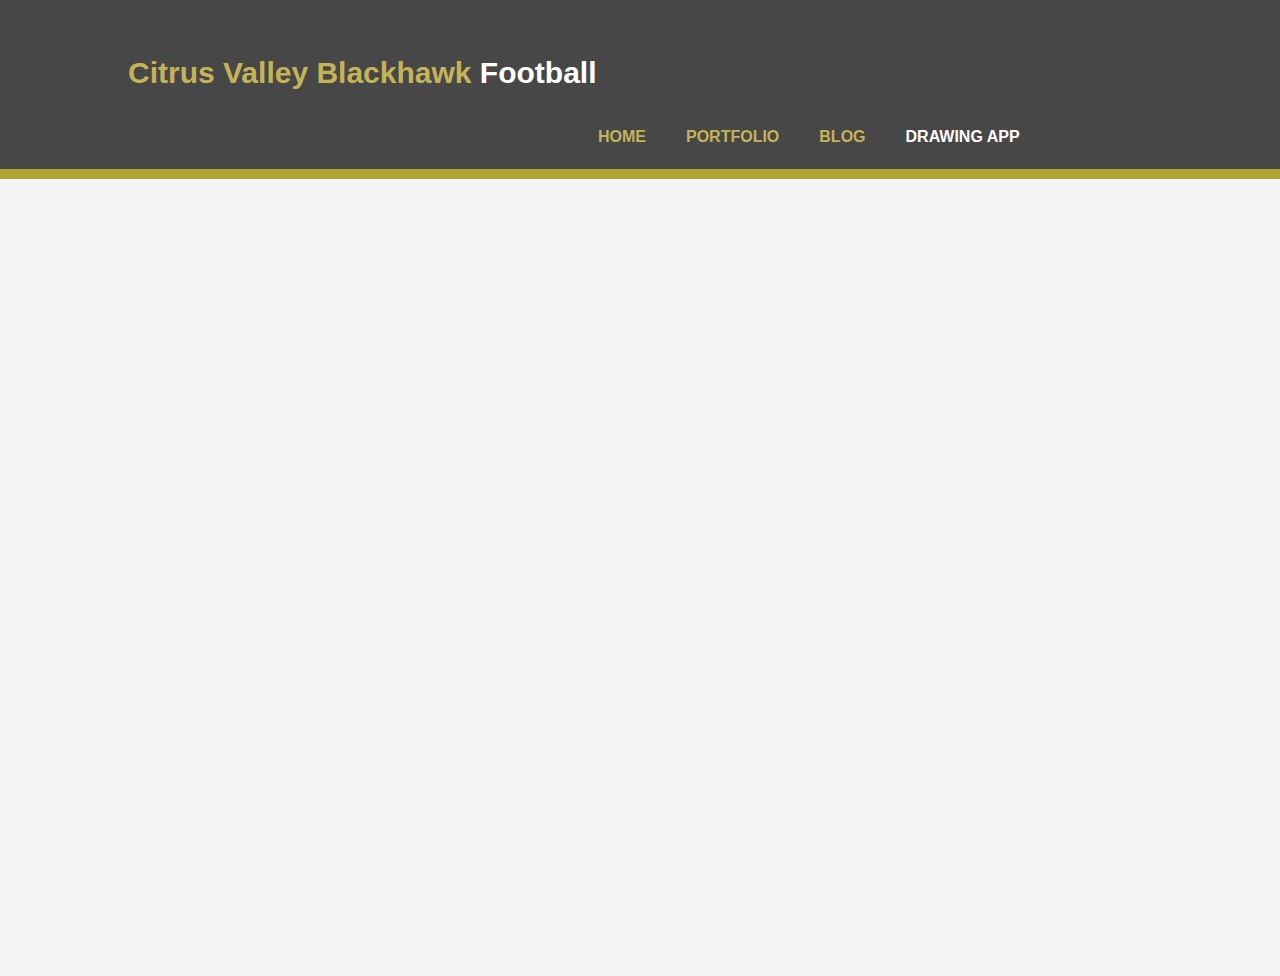
<file: Drawing_app.html>
<!DOCTYPE html>
<html>
    <head>
        <meta charset="utf-8">
        <meta name="viewpart" content="width=device-width">
        <title>Colby's blog</title>
        <link rel="stylesheet" href="style.css">
    </head>
    <body>
        <header>
             <div class="container">
                <div id="branding">
                    <h1><span class="highlight">Citrus Valley Blackhawk </span>Football</h1>
                </div>
            <div class="container">
                <nav>
                    <ul>
                        <li class="current"><a href="index.html">Home</a></li>
                        <li class="current"><a href="Portfolio.html">Portfolio</a></li>
                        <li class="current"><a href="blog.html">Blog</a></li>
                        <li class= "current-page"><a href="Drawing_app.html">Drawing App</a></li>
                    </ul>
                </nav>
            </div>
        </header>
        <section id="boxes">
            <iframe id="draw" src="https://editor.p5js.org/colbygra/embed/PZ8vtbFB"></iframe>
        </section>
    </body>
<html>
</file>
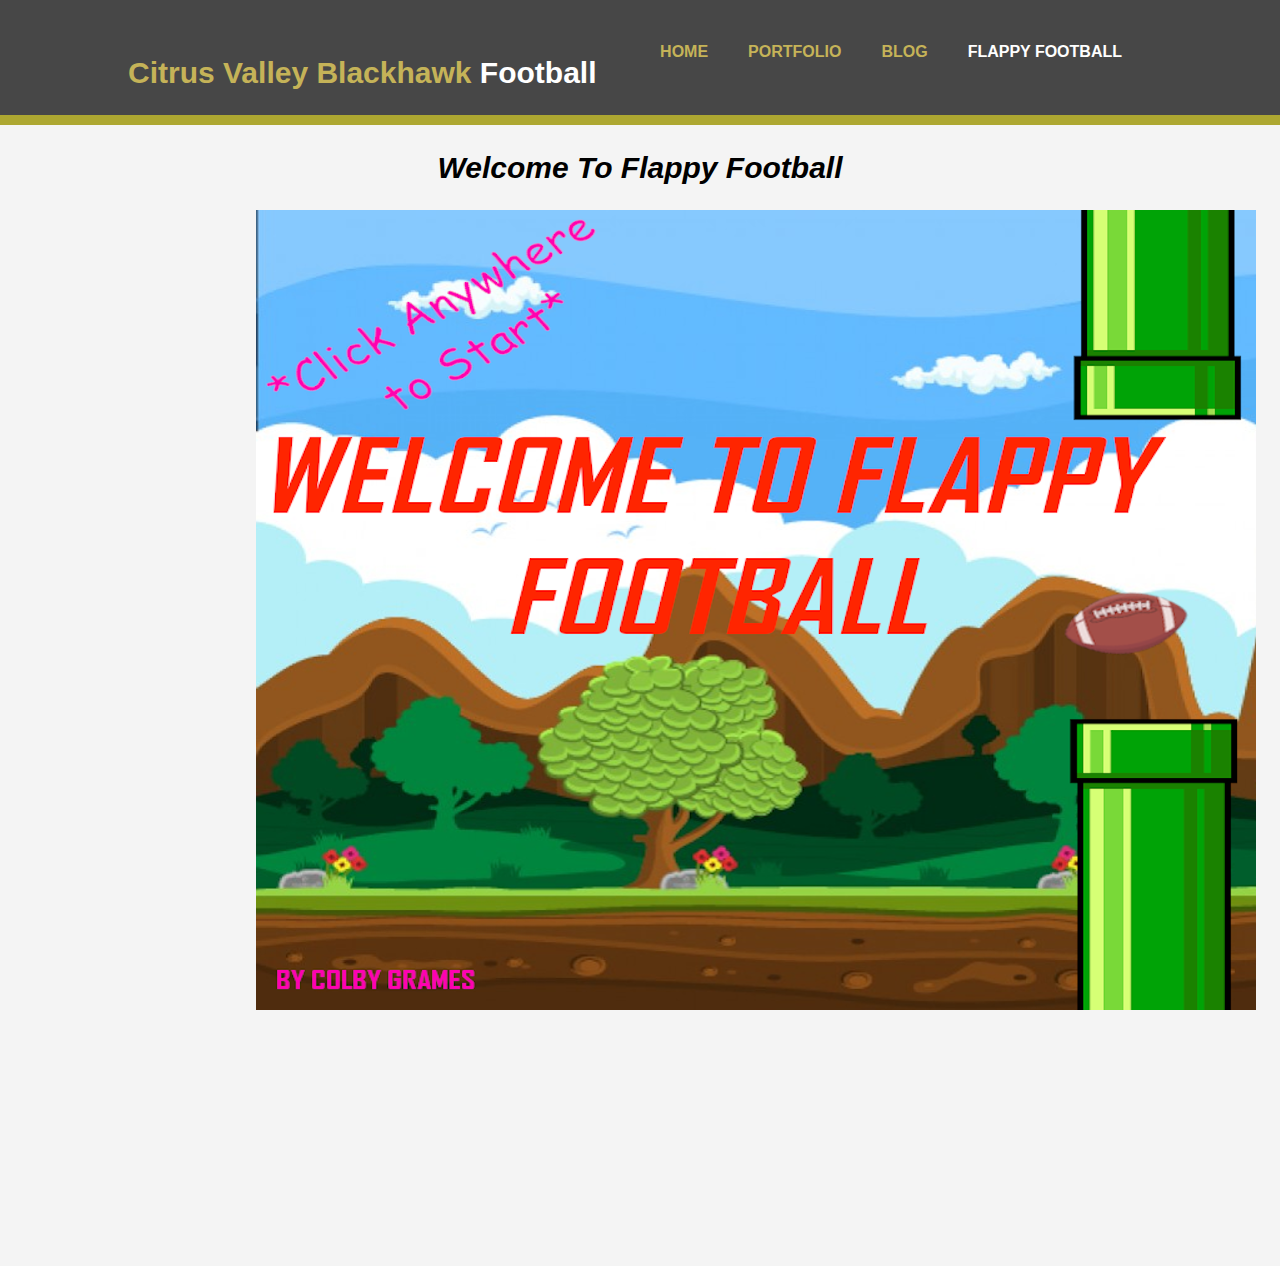
<file: Flappy_bird.html>
<html>
    <head>
        <meta charset="utf-8">
        <meta name="viewpart" content="width=device-width">
        <title>Flappy Football</title>
        <link rel="stylesheet" href="style.css">
        <script type="text/javascript" src="processing.js"></script>
    </head>
    <body>
        
        <header>
            <div class="container">
                <div id="branding">
                    <h1><span class="highlight">Citrus Valley Blackhawk </span>Football</h1>
                </div>
                <nav>
                    <ul>
                        <li class="current"><a href="index.html">Home</a></li>
                        <li class="current"><a href="Portfolio.html">Portfolio</a></li>
                        <li class="current"><a href="blog.html">Blog</a></li>
                        <li class="current-page"><a href="Flappy_bird.html">Flappy Football</a></a></li>
                    </ul>
                </nav>
            </div>
        </header>
    
   
        <h1 style="text-align:center"><i>Welcome To Flappy Football</i></h1>
        <script type="text/processing">
            PImage bg,start, topPipe, botPipe; //football;
            int bgx, bgy, gx, gy, g, Vgy;
            int[] pipeX, pipeY; 
            int gameState, score, highScore;
            
            void setup()
            {
              size(1000,800);
              bg = loadImage("./img/bg.png");
              start=loadImage("./img/Grames_startScreen.png");
              football = loadImage("./img/football.png");
              botPipe = loadImage("./img/bottom_pipe.png");
              topPipe = loadImage("./img/top_pipe.png");
              gx = 100;
              gy = 50;
              g = 1; 
              pipeX = new int[5];
              pipeY = new int[pipeX.length];
              for(int i = 0; i < pipeX.length; i++)
              {
                pipeX[i] = width + 400*i;
                pipeY[i] = (int)random(-350, 0);
              } 
              gameState = -1;
            }
            
            void draw()
            {
              if(gameState == -1)
              {
                startScreen();  
              }
               else if(gameState==0)
              {
                 setBg();
                 setPipes();
                 football(); 
                 displayScore();
               }
               else
               {
                 endScreen();
                 restart();
               }
            }
            
            void endScreen()
            {
                fill(150, 150, 250, 100);
                if(mouseX > 90 && mouseX < 595 && mouseY > 150 && mouseY < 290)
                {
                  fill(150, 250, 150, 100);
                }
                rect(90, 150, 505, 140, 5);
                fill(0);
                textSize(40);
                text("The Football died     : (", 200,200);
                text("Click to play again." , 100, 270);  
            }
            
            void restart()
            {
              if(mouseX > 90 && mouseX < 595 && mouseY > 150 && mouseY < 290)
              {
                 if(mousePressed)
                 {
                    gy = height/2;
                    for(int i = 0; i < pipeX.length; i++)
                    {
                      pipeX[i] = width + 400*i;
                      pipeY[i] = (int)random(-350, 0);
                    }      
                    score = 0;
                    gameState = 0;  
                 } 
              }
            }
            void displayScore()
            {
              if(score>highScore)
              {
                highScore = score;
              }
              fill(160,160,160, 200);
              rect(width-175, 10, 155, 80, 5);
              fill(0);
              textSize(32);
              text("Score: " + score, width - 170, 40);  
              text("High:  " + highScore, width - 170, 80);   
            }
            
            void startScreen()
            {
              image(start, 0,0);
              if(mousePressed)
              {
                gy = height/2;
                gameState = 0;
              }
            }
            void setPipes()
            {
              for(int i = 0; i < pipeX.length; i++)
              {
              image(topPipe, pipeX[i], pipeY[i]);
              image(botPipe, pipeX[i], pipeY[i] + 800);
              pipeX[i]-= 3;
              if(score > 10)
              {
                 pipeX[i]--;  
              }
              if(score > 20)
              {
                 pipeX[i]--;  
              }
              if(pipeX[i] < -200)
              {
                 pipeX[i] = width*2;  
              }
               
              if(gx > (pipeX[i]-55) && gx < pipeX[i] + 55)
              {
                 
                 if(!(gy > pipeY[i] + 484 && gy < pipeY[i] + (800)))
                 {;  
                  gameState = 1;
                 }
                 else if (gx==pipeX[i] || gx == pipeX[i] + 1)
                 {
                  score++;  
                 }
              }
              }  
            }
            
            
            void football(){
             image(football, gx, gy);
              gy = gy + Vgy;
              Vgy = Vgy + g;  
              if(gy > height || gy < 0){
                 fill(255, 0, 0, 140);
                 textSize(24);
                 text("OH NO!!!! THE FOOTBALL FELL OFF THE SCREEN...", 20, 44);
                 gameState=1;
              }
            }
            
            void mousePressed()
             {
               Vgy = -15;  
             }
            
            void setBg()
             {
               image(bg, bgx, bgy);
               image(bg, bgx + bg.width, bgy);
               bgx--;
               if(bgx < -bg.width)
               {
                  bgx = 0; 
               }  
             }
        </script>
        <canvas id="canvas" ></canvas>

</body>
</html>
</file>
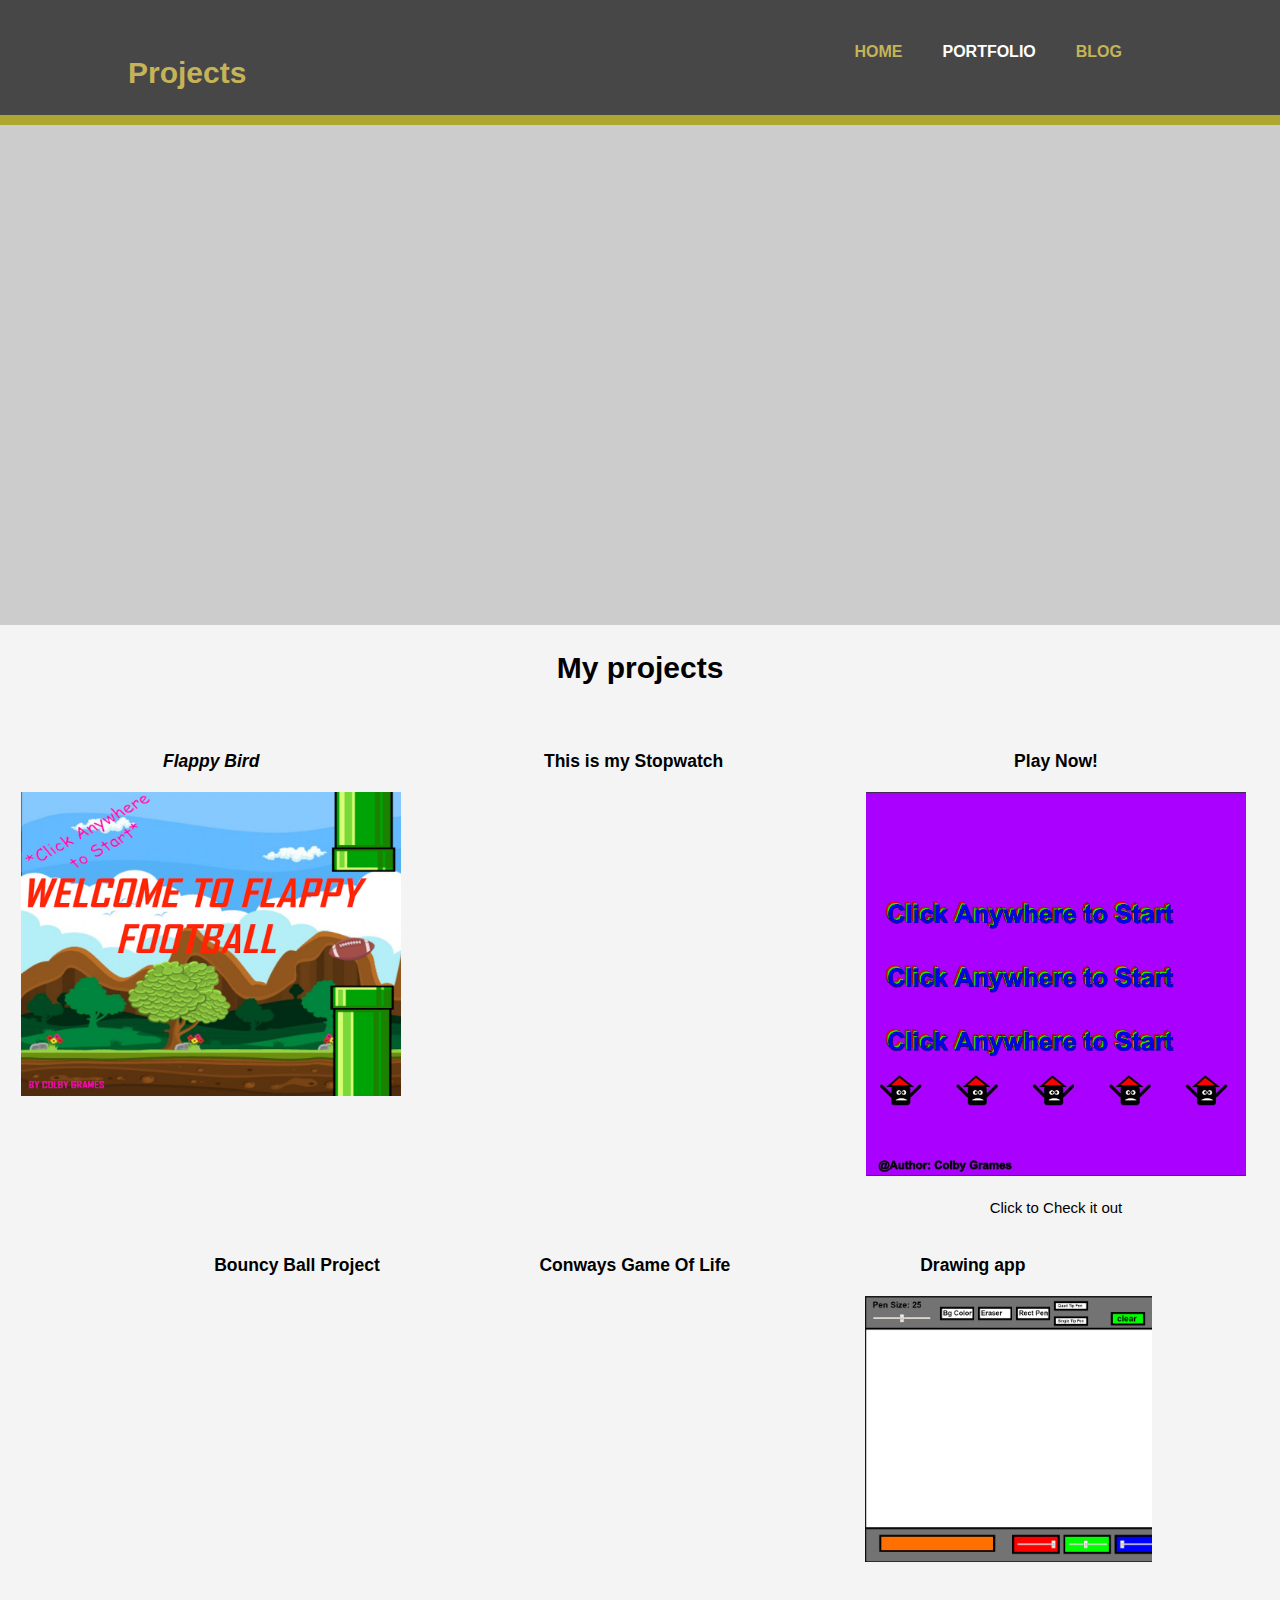
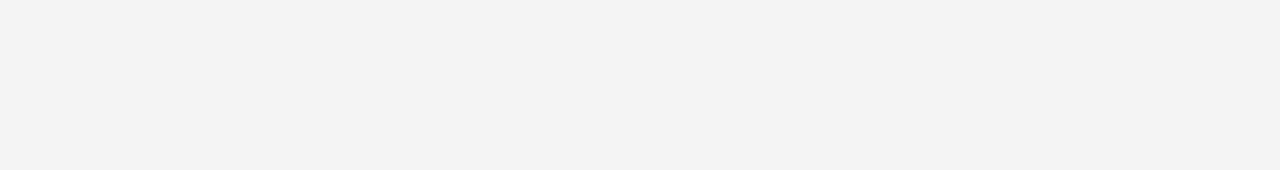
<file: Portfolio.html>
<!DOCTYPE html>
<html>
    <head>
        <meta charset="utf-8">
        <meta name="viewpart" content="width=device-width">
        <title>Colby's Portfolio</title>
        <link rel="stylesheet" href="style.css">
    </head>
    <body>
        <header>
            <div class="container">
                <div id="branding">
                    <h1><span class="highlight">Projects</span></h1>
                </div>
                <nav>
                    <ul>
                        <li class="current"><a href="index.html">Home</a></li>
                        <li class="current-page"><a href="Portfolio.html">Portfolio</a></li>
                        <li class="current"><a href="blog.html">Blog</a></li>
                    </ul>
                </nav>
            </div>
        </header>
        
        <section id="showcase2">
            <div class="container">
                <h1></h1>
            </div>
        </section>
        
        <section id="somthing1">
            <div class="container">
                <h1 style="text-align:center;">My projects</h1>
            </div>
        </section>
        
        <section id="boxes">
            <div class="contianer">
                <div class="box"> 
                    <h3><i>Flappy Bird</i></h3>
                    <p><a href="Flappy_bird.html"><img src="./img/Grames_startScreen.png"></a></p>
                </div>
                <div class="box">
                    <h3>This is my Stopwatch</h3>
                    <iframe id="clock" src="https://editor.p5js.org/colbygra/embed/-pBY-9Eyr"></iframe>
                </div>
                <div class="box">
                    <h3>Play Now!</h3>
                    <a href = "Snake.html"><img src="./img/snake_game.png "></a>
                    <p>Click to Check it out</p>
                </div>
            </div>
            <div class= "container"> 
                <div class="box">
                    <h3>Bouncy Ball Project</h3>
                    <iframe id ="ball" src="https://editor.p5js.org/colbygra/embed/eIpF7xbQi"></iframe>
                </div>
                <div class="box"> 
                    <h3>Conways Game Of Life</h3>
                    <iframe id="ball" style= "padding-left:50px" src="https://editor.p5js.org/colbygra/embed/ThQbL0Kh"></iframe>
                </div>
                <div class = "box">
                    <h3>Drawing app</h3>
                    <p><a href="Drawing_app.html"><img id="draw2" src="./img/drawing_app.PNG"></a></p>
                </div>
            </div>
        </section>
    </body>
<html>
</file>
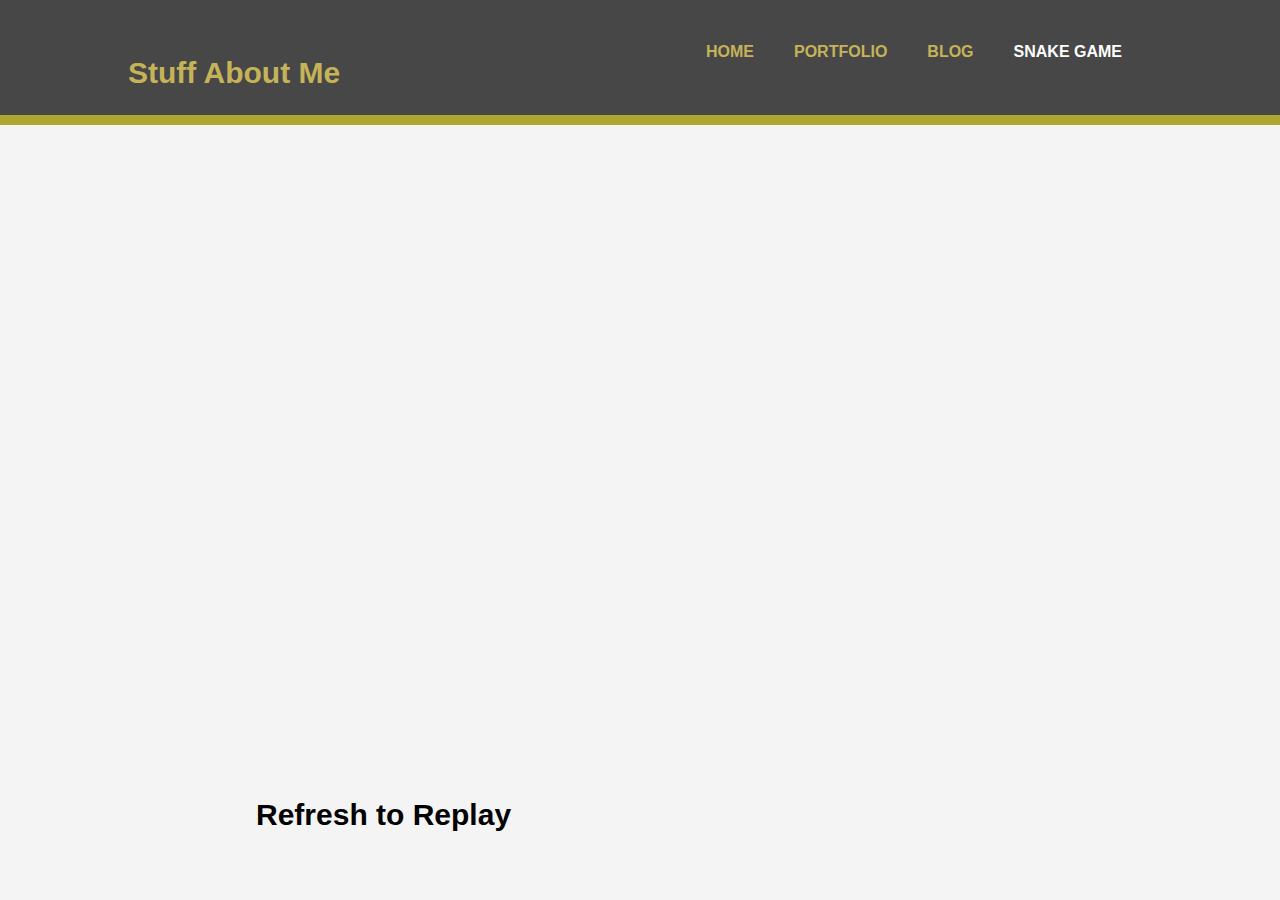
<file: Snake.html>
<!DOCTYPE html>
<html>
    <head>
        <meta charset="utf-8">
        <meta name="viewpart" content="width=device-width">
        <title>Colby's Snake</title>
        <link rel="stylesheet" href="style.css">
    </head>
    <body>
        <header>
            <div class="container">
                <div id="branding">
                    <h1><span class="highlight">Stuff About Me</span></h1>
                </div>
                <nav>
                    <ul>
                        <li class="current"><a href="index.html">Home</a></li>
                        <li class="current"><a href="Portfolio.html">Portfolio</a></li>
                        <li class="current"><a href="blog.html">Blog</a></li>
                        <li class="current-page"><a href="snake.html">Snake Game</a></li>
                    </ul>
                </nav>
            </div>
        </header>
        
        <section id="somthing1">
            <div class="container">
                <h1></h1>
            </div>
        </section>
        
        <section id="boxes">
            <iframe id="snake" src="https://editor.p5js.org/colbygra/embed/2jvcB-ytn"></iframe>
            <h1 style="padding-left:20%">Refresh to Replay</h1>
        </section>
    </body>
<html>
</file>
<file: style.css>
body {
    font:15px/1.5 Helvetica;
    background-color:#f4f4f4;
    padding:0;
    margin:0;
    
}

.container{
    width:80%;
    margin:auto;
    overflow:hidden;
}

header{
    background:#474747;
    color:#ffffff;
    padding-top:30px;
    min-height:80px;
    border-bottom:#ada731 10px solid;
    
}

header  a{
    color:#ffffff;
    text-decoration:none;
    text-transform:uppercase;
    font-size:16px;
}

ul{
    margin:0;
    padding:0;
}

header li{
    float:left;
    display:inline;
    padding:0 20px 10px 20px;
}

header #branding{
    float:left;
}

header #branding h1{
    marign:0;
}

header nav{
    float: right;
    margin:10px;
}

header .highlight {
    color:#c5b358;
    font-weight: bold;    
    
}

header .current a{
    color:#c5b358;
    font-weight: bold;
}

header .current-page a{
    color:#ffffff;
    font-weight: bold;
}


section{
    margin:auto;
}

header a:hover{
    color:#cccccc;
    font-weight:bold;
}

#showcase{
    background-image: url("https://static.hudl.com/users/prod/7691080_d0ffa19f2f824eb4ba8f66ca8bacbe91.jpg"); 
    background-color: #cccccc;
    height: 500px; 
    background-position: center; 
    background-repeat: no-repeat; 
    background-size: cover; 
    color:white;
    text-align:center;
}

#showcase{
    
    font-size:55px;
    margin-bottom:10px
}

#showcase p{
    font-size:20px;
}

#boxes{
    margin-top:20px;
}

#boxes .box{
    float:left;
    width:33%;
    text-align:center;
}

#boxes .box img{
    width:90%;
}

#showcase2{
    background-image: url("https://www.bloemfonteincourant.co.za/wp-content/uploads/2018/07/digital-coding-785-696x426.jpg"); 
    background-color: #cccccc;
    height: 500px; 
    background-position: center; 
    background-repeat: no-repeat; 
    background-size: cover; 
    color:white;
    text-align:center;
}

.element {
	text-shadow:
		-1px -1px 0 #000,
		1px -1px 0 #000,
		-1px 1px 0 #000,
		1px 1px 0 #000;
		font-size:44px;
}




#showcase3{
    background-image: url("https://wallpapercave.com/wp/wp2419716.jpg"); 
    background-color: #cccccc;
    height: 500px; 
    background-position:center; 
    background-repeat: no-repeat; 
    background-size: cover; 
    color:white;
    text-align:center;
}

li:hover{
    color:#fff555;
    font-size:150%;
}


i{
    text-decoration: none;
}

#snake {
    border: none;
    padding-left:10%;
    height:600px;
    width:600px;
}

#clock {
    border:none;
    height:300px;
}

#ball{ 
    border: none;
    height:400px;
    width:400px;
    padding-bottom: 20%;
}

#canvas{
    padding-left:20%;
    padding-bottom:20%;
    
}

#draw{
    border:none;
    height:700px;
    width:800px;
    padding-top: 20px;
    padding-left:23%;
    padding-bottom:50px;
}

#draw2{
    padding-left:18%;
}
</file>
